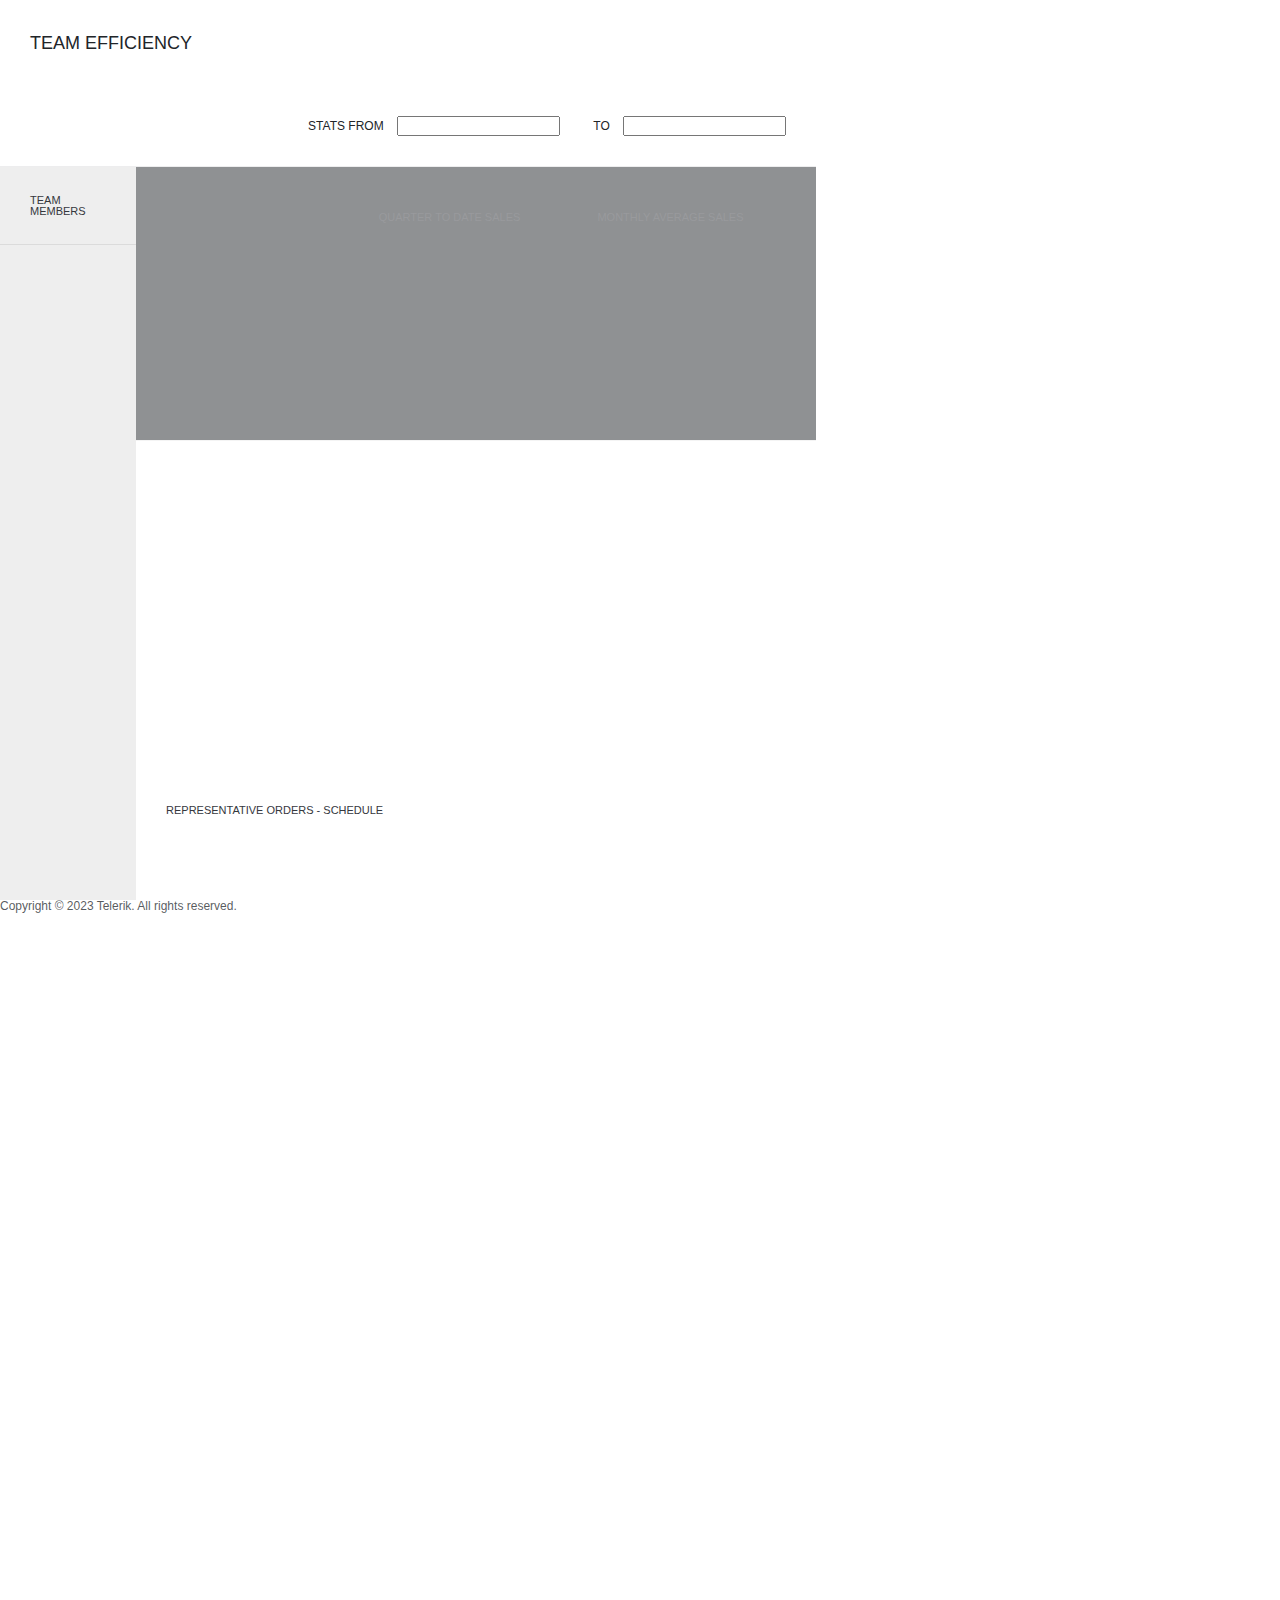
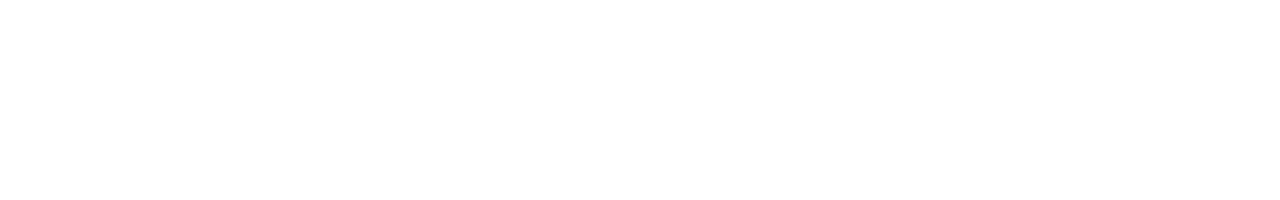
<file: frontend/src/main/resources/static/index.html>
<!DOCTYPE html>
<html>

<head>
    <title>Home Page - My Kendo UI Application</title>
    <meta name="viewport" content="width=device-width, initial-scale=1">

    <link href="https://cdn.jsdelivr.net/npm/bootstrap@5.0.2/dist/css/bootstrap.min.css" rel="stylesheet" />
    <link href="styles/site.css" rel="stylesheet" type="text/css" />
    <link rel="stylesheet" href="https://kendo.cdn.telerik.com/themes/6.6.0/default/default-main.css">

  <script src="https://code.jquery.com/jquery-3.4.1.min.js"></script>
  <script src="https://kendo.cdn.telerik.com/2023.2.718/js/kendo.all.min.js"></script>
</head>

<body>
    <div class="container-fluid">
        <!--open container-->
        <div class="row row-offcanvas row-offcanvas-left">
            <div id="main-section" class="col-xs-12 column">
                <div id="main-section-header" class="row">
                    <h2 id="team-efficiency" class="col-xs-3">Team efficiency</h2>
                    <div id="dateFilter" class="col-xs-9">
                        <div class="period-wrapper">
                            <label for="StartDate" class="select-period">Stats from</label>
                            <input id="start-date" />
                            <span class="k-invalid-msg" data-for="StartDate"></span>
                        </div>
                        <div class="period-wrapper">
                            <label for="EndDate" class="select-period">To</label>
                            <input id="end-date" />
                            <span class="k-invalid-msg" data-for="EndDate"></span>
                        </div>
                    </div>
                    <div style="clear:both;"></div>
                </div>

                <div class="main-section-content row">

                    <div id="employee-list" class="col col-2 col-xs-2">
                        <h3>TEAM MEMBERS</h3>
                        <div id="employees-list"></div>
                    </div>
                    <div id="employee-details-wrapper" class="col col-xs-10">
                        <div id="employee-details" class="row">
                            <div id="employee-about" class="col-xs-12 placeholder">
                                <div class="row">
                                    <div id="employeeBio" class="col-xs-12 col-sm-4">
                                    </div>
                                    <div class="col-xs-12 col-sm-4">
                                        <h3>Quarter to date sales</h3>
                                        <span id="employee-quarter-sales-label"></span>
                                        <div class="sparkline-container">
                                            <div id="employee-quarter-sales" style="height:30px"></div>
                                        </div>
                                    </div>
                                    <div class="col-xs-12 col-sm-4">
                                        <h3>Monthly Average Sales</h3>
                                        <span id="employee-average-sales-label"></span>
                                        <div class="sparkline-container">
                                            <div id="employee-average-sales" style="height:30px"></div>
                                        </div>
                                    </div>
                                </div>
                            </div>
                            <div id="employeeStats" class="col-xs-12">
                                <div id="team-sales" style="height:200px"></div>
                            </div>
                            <div id="employeeSchedule" class="col-xs-12">
                                <h3>Representative orders - schedule</h3>
                                <div id="employee-sales"></div>
                            </div>
                        </div>
                    </div>
                </div>
            </div>
            <!--close main column-->
        </div>
        <!--close row-->
        <div class="container-fluid">
            <p class="text-muted">Copyright © 2023 Telerik. All rights reserved.</p>
        </div>
    </div>
    <!--close container-->


    <script>
        $(document).ready(function() {

            var employeeAndTeamSales = [];
            var employeeAverageSales = [];
            var employeeQuarterSales = [];

            $.when($.ajax({
                url: "./content/employee-and-team-sales.json",
                crossDomain: true,
                dataType: "jsonp",
                jsonp: false,
                jsonpCallback: "callback_ets",
                success: function(data) {
                    employeeAndTeamSales = data;
                }
            }),
             $.ajax({
                url: "./content/employee-average-sales.json",
                crossDomain: true,
                dataType: "jsonp",
                jsonp: false,
                jsonpCallback: "callback_eas",
                success: function(data) {
                    employeeAverageSales = data;
                }
            }),
            $.ajax({
                url: "./content/employee-quarter-sales.json",
                crossDomain: true,
                dataType: "jsonp",
                jsonp: false,
                jsonpCallback: "callback_eqs",
                success: function(data) {
                    employeeQuarterSales = data;
                }
            })).then(function(){
              initWidgets();
            })



            $("[data-toggle=offcanvas]").click(function() {
                $(".row-offcanvas").toggleClass("active");
            });

            function initWidgets(){
              $("#start-date").kendoDatePicker({
                  value: new Date(1996, 0, 1),
                  change: onCriteriaChange
              })

              $("#end-date").kendoDatePicker({
                  value: new Date(1998, 7, 1),
                  change: onCriteriaChange
              })

              $("#employees-list").kendoListView({
                  template: $('#employeeItemTemplate').html(),
                  dataSource: {
                      transport: {
                          read: {
                              url: './content/employees-list.json',
                              crossDomain: true,
                              dataType: "jsonp",
                              jsonp: false,
                              jsonpCallback: "callback_el"
                          }
                      },
                      pageSize: 9
                  },
                  selectable: "single",
                  dataBound: onListDataBound,
                  change: onCriteriaChange
              })

              $("#employee-quarter-sales").kendoChart({
                  theme: "metro",
                  autoBind: false,
                  tooltip: false,
                  dataBound: onQuarterSalesDataBound,
                  dataSource: {
                      transport: {
                          read: function(options){
                              var result = $.grep(employeeQuarterSales, function(e){
                                  return e.EmployeeID == options.data.EmployeeID;
                              })[0];
                              options.success(result.Sales)
                          }
                      }
                  },
                  series: [{
                      type: "bullet",
                      currentField: "Current",
                      targetField: "Target"

                  }],
                  legend: {
                      visible: false
                  },
                  categoryAxis: {
                      labels: {
                          visible: false
                      },
                      majorGridLines: {
                          visible: false
                      }
                  },
                  valueAxis: {
                      type: "numeric",
                      labels: {
                          visible: false
                      },
                      majorTicks: {
                          visible: false
                      },
                      majorGridLines: {
                          visible: false
                      }
                  }

              })

              $("#employee-average-sales").kendoChart({
                  theme: "metro",
                  autoBind: false,
                  dataBound: onAverageSalesDataBound,
                  dataSource: {
                      transport: {
                          read: function(options){
                              var result = $.grep(employeeAverageSales, function(e){
                                  return e.EmployeeID == options.data.EmployeeID;
                              });
                              options.success(result);
                          }
                      },
                      aggregate: [{
                          field: "EmployeeSales",
                          aggregate: "average"
                      }]
                  },
                  series: [{
                      type: "line",
                      field: "EmployeeSales",
                      width: 1.5,
                      markers: {
                          visible: false
                      }
                  }],
                  categoryAxis: {
                      type: "date",
                      field: "Date",
                      visible: false,
                      majorGridLines: {
                          visible: false
                      },
                      majorTicks: {
                          visible: false
                      }
                  },
                  legend: {
                      visible: false
                  },
                  valueAxis: {
                      type: "numeric",
                      visible: false,
                      labels: {
                          visible: false
                      },
                      majorGridLines: {
                          visible: false
                      },
                      majorTicks: {
                          visible: false
                      }
                  }
              });

              $("#team-sales").kendoChart({
                  theme: "metro",
                  title: {
                      text: "REPRESENTATIVE SALES VS. TOTAL SALES",
                      align: "left",
                      font: "11px",
                      color: "#35373d"
                  },
                  autoBind: false,
                  dataSource: {
                      transport : {
                          read: function(options){
                              var result;
                              var startDate = options.data.startDate;
                              var endDate = options.data.endDate;
                              var employee = $.grep(employeeAndTeamSales, function(e){
                                  return e.EmployeeID == options.data.EmployeeID;
                              })[0];
                              options.success(employee.Sales);
                          }
                      }
                  },
                  legend: {
                      position: "bottom"
                  },
                  series: [{
                      field: "EmployeeSales",
                      categoryField: "Date",
                      name: "Employee Sales",
                      aggregate: "sum"
                  },{
                      field: "TotalSales",
                      categoryField: "Date",
                      name: "Team Sales",
                      aggregate: "sum"
                  }],
                  categoryAxis: {
                      type: "date",
                      baseUnit: "months",
                      majorGridLines:{
                          visible: false
                      }
                  },
                  valueAxis: {
                      labels: {
                          format: "{0:c2}",
                          visible: false
                      },
                      majorUnit: 25000,
                      line: {
                          visible: false
                      },
                      majorGridLines: {
                          visible : false
                      }
                  },
                  tooltip: {
                      visible: true,
                      format: "{0:c2}"
                  }
              })

              $("#employee-sales").kendoScheduler({
                  autoBind:false,
                  date: new Date("1996, 7, 1"),
                  views: ["month"],
                  editable:false,
                  timezone: "Etc/UTC",
                  dataSource:{
                      transport:{
                          read: {
                              url: "./content/employee-sales.json",
                              crossDomain: true,
                              dataType: "jsonp",
                              jsonp: false,
                              jsonpCallback: "callback_es"
                          }
                      },
                          schema: {
                             model: {
                                  fields: {
                                      SaleID: {
                                          type :  "number"
                                      },
                                      title: {
                                          from : "Title",
                                          type :  "string"
                                      },
                                      description: {
                                          from : "Description",
                                          type :  "string"
                                      },
                                      start: {
                                          from : "Start",
                                          type :  "date"
                                      },
                                      startTimezone: {
                                          from : "StartTimezone",
                                          type :  "string"
                                      },
                                      end: {
                                          from : "End",
                                          type :  "date"
                                      },
                                      endTimezone: {
                                          from : "EndTimezone",
                                          type :  "string"
                                      },
                                      recurrenceRule: {
                                          from : "RecurrenceRule",
                                          type :  "string"
                                      },
                                      RecurrenceID: {
                                          type :  "number",
                                          defaultValue: null
                                      },
                                      recurrenceException: {
                                          from : "RecurrenceException",
                                          type :  "string"
                                      },
                                      isAllDay: {
                                          from : "IsAllDay",
                                          type :  "boolean"
                                      },
                                      EmployeeID: {
                                          type :  "number",
                                          defaultValue: null
                                      }
                                  }
                              }
                          }
                  },
                  resources: [{
                      field: "EmployeeID",
                      title: "Employee",
                      dataTextField: "EmployeeName",
                      dataValueField: "EmployeeID",
                      dataSource: {
                          transport: {
                              read: {
                                  url : "./content/employees-list-sales.json",
                                  crossDomain: true,
                                  dataType: "jsonp",
                                  jsonp: false,
                                  jsonpCallback: "callback_els"
                              }
                          }
                      }
                  }]
              })

              $('#employeeBio').kendoTooltip({
                  filter: "a",
                  content: function(e){
                      return e.target.find("span").text();
                  }
              })
            }

        function onListDataBound(e) {
            this.select($(".employee:first"));
        }

        function onCriteriaChange() {
            var employeeList = $("#employees-list").data("kendoListView"),
                employee = employeeList.dataSource.getByUid(employeeList.select().attr("data-uid")),
                employeeQuarterSales = $("#employee-quarter-sales").data("kendoChart"),
                employeeAverageSales = $("#employee-average-sales").data("kendoChart"),
                teamSales = $("#team-sales").data("kendoChart"),
                employeeSales = $("#employee-sales").data("kendoScheduler"),
                startDate = $("#start-date").data("kendoDatePicker"),
                endDate = $("#end-date").data("kendoDatePicker"),
                filter = {
                    EmployeeID: employee.EmployeeID,
                    startDate: kendo.format("{0:MM/dd/yyyy hh:mm:ss}", startDate.value()),
                    endDate: kendo.format("{0:MM/dd/yyyy hh:mm:ss}", endDate.value())
                },
                template = kendo.template($("#employeeBioTemplate").html());

            $("#employeeBio").html(template(employee));

            employeeSales.dataSource.filter({
                field: "EmployeeID",
                operator: "eq",
                value: employee.EmployeeID
            });

            teamSales.dataSource.read(filter);
            employeeQuarterSales.dataSource.read(filter);
            employeeAverageSales.dataSource.read(filter);
        }

        function onQuarterSalesDataBound(e) {
            var data = this.dataSource.at(0);
            $("#employee-quarter-sales-label").text(kendo.toString(data.Current, "c2"));
        }

        function onAverageSalesDataBound(e) {
            var data = this.dataSource.aggregates()
            if (data.EmployeeSales) {
                $("#employee-average-sales-label").text(kendo.toString(data.EmployeeSales.average, "c2"));
            } else {
                $("#employee-average-sales-label").text(kendo.toString(0, "c2"));
            }
        }
      });
    </script>
     <script type="text/x-kendo-tmpl" id="employeeItemTemplate">
        <div class="employee">
            <div class="employee-wrapper">
                <img alt="Kendo UI for jQuery ListView #: FirstName# #:LastName#" src="./content/employees/#:EmployeeID#-t.png" class="img-responsive employee-list-image"/>
                    <dl class="employee-list-details">
                        <dt class="name">#:FirstName# #:LastName# </dt>
                        <dd class="title">#:Title# </dd>
                   </dl>
               </div>
            </div>
    </script>
    <script type="text/x-kendo-tmpl" id="employeeBioTemplate">
        <div>
            <h3>ABOUT</h3>
            <img alt="Kendo UI for jQuery ListView #: FirstName# #:LastName#" src="./content/employees/#:EmployeeID#.png" class="img-responsive employee-details-image" />
            <dl class="employee-bio-details">
                <dt class="name">#:FirstName# #:LastName#</dt>
                    <dd class="title">#:Title#</dd>
                    <dd class="phone"><span class="icon icon-mobile"></span>#:HomePhone#</dd>
                    <dd><a href='\\#' class='bioTooltip'> >>FULL BIO <span style='display:none;'>#:Notes#</span></a></dd>
           </dl>
        </div>
    </script>

</body>

</html>
</file>
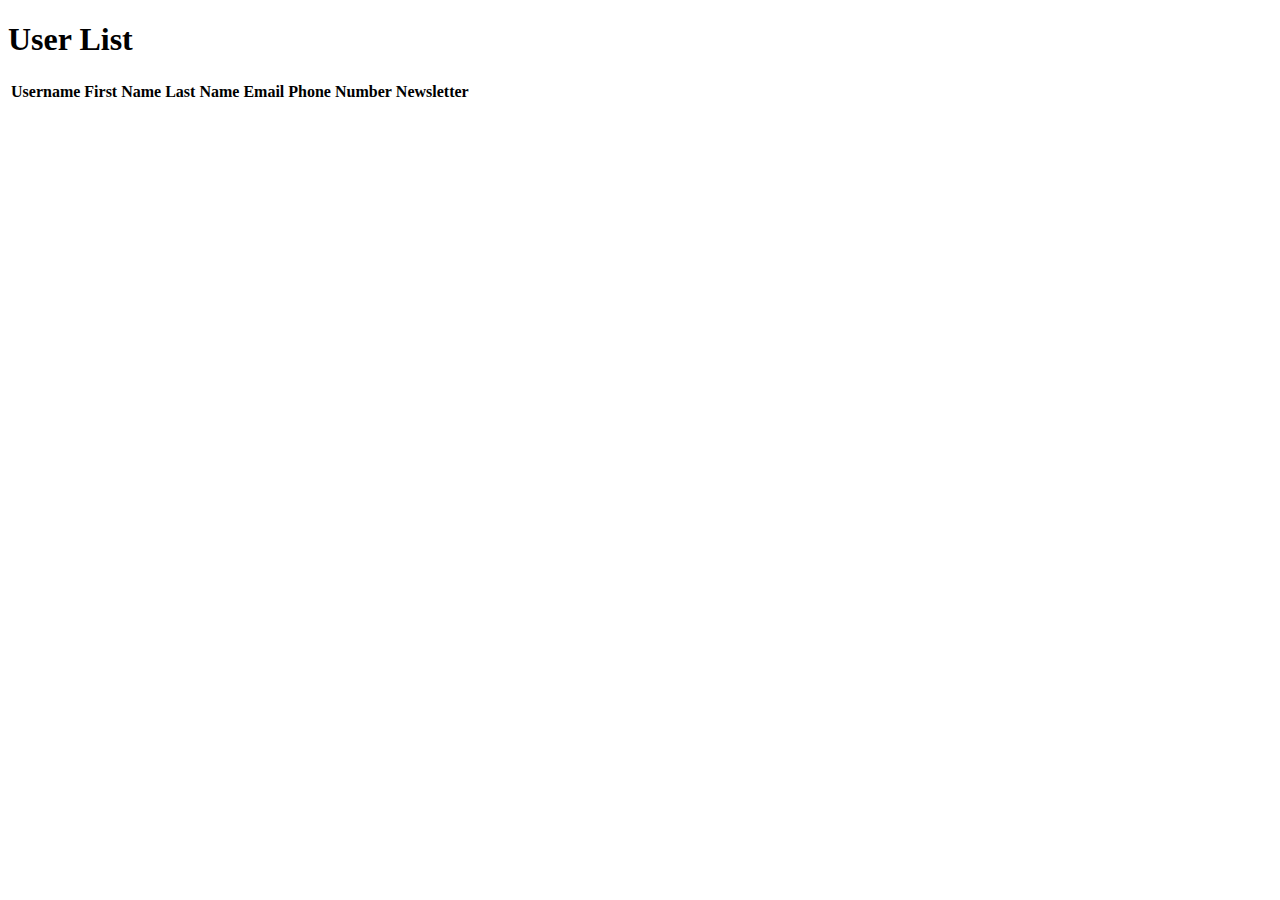
<file: frontend/src/main/resources/templates/users-list.html>
<!DOCTYPE html>
<html>
<head>
    <title>User List</title>
</head>
<body>
    <h1>User List</h1>
    <table>
        <thead>
            <tr>
                <th>Username</th>
                <th>First Name</th>
                <th>Last Name</th>
                <th>Email</th>
                <th>Phone Number</th>
                <th>Newsletter</th>
            </tr>
        </thead>
        <tbody>
            <tr th:each="user : ${users}">
                <td th:text="${product.id}"></td>
                <td th:text="${product.name}"></td>
                <td th:text="${product.price}"></td>
            </tr>
        </tbody>
    </table>
</body>
</html>
</file>
<file: frontend/src/main/resources/static/styles/site.css>
html, body, div, span, iframe,
h1, h2, h3, h4, h5, h6, p, a, img, dl, dt, dd, ol, ul, li,
table, tfoot, thead, tr, th, td,
article, aside, canvas, details, footer, header, section {
  margin: 0;
  padding: 0;
  border: 0;
  font-size: 100%;
  font: inherit;
}

/* HTML5 display-role reset for older browsers */
body {
  line-height: 1;
  font-size: 12px;
}

ol, ul {
  list-style: none;
}

html, body {
height: 100%;
font-family: 'Open Sans',arial,sans-serif;
}

html,
body,
.container-fluid,
.row,
.column{
  height: 100%;
}

/* font */
@font-face {
    font-family: 'icomoon';
    src:url('fonts/icomoon.eot?c8m22a');
    src:url('fonts/icomoon.eot?#iefixc8m22a') format('embedded-opentype'),
        url('fonts/icomoon.woff?c8m22a') format('woff'),
        url('fonts/icomoon.ttf?c8m22a') format('truetype'),
        url('fonts/icomoon.svg?c8m22a#icomoon') format('svg');
    font-weight: normal;
    font-style: normal;
}

[class^="icon-"], [class*=" icon-"] {
    font-family: 'icomoon';
    speak: none;
    font-style: normal;
    font-weight: normal;
    font-variant: normal;
    text-transform: none;
    line-height: 1;

    /* Better Font Rendering =========== */
    -webkit-font-smoothing: antialiased;
    -moz-osx-font-smoothing: grayscale;
}

.icon-info:before {
    content: "\e600";
}
.icon-faves:before {
    content: "\e601";
}
.icon-star-empty:before {
    content: "\e602";
}
.icon-chart-column:before {
    content: "\e603";
}
.icon-mobile:before {
    content: "\e604";
}

.icon {
    margin-right: 0.917em;
}

/* Bootstrap overrides*/
.row,
.container-fluid {
   padding: 0;
   margin: 0;
}

.column{
  padding-left: 0;
  padding-right: 0;
}

/* Nav section */
#nav-section{
  background-color: #35373d;
  width: 220px;
  float: left;
  height: 100%;
}

#nav-section li {
    border-bottom: 1px solid #4a4b51;
    white-space:nowrap;
    font-size: 11px;
    line-height: 11px;
}

#nav-section li a {
    color: #b8bbc2;
    text-transform: uppercase;
    text-decoration: none;
    margin-left: 1em;
    font-size: 12px;
    padding: 3em 1.2em;
}

#nav-section li:hover {
    background-color: #212329;
}

#nav-section li.active {
    background-color: #0d1016;
}

.nav > li > a:hover,
.nav > li > a:focus {
    background: none;
}

#dash-logo {
    color: #fff;
    background-color: #1996e4;
    text-align: center;
}

#sidebar-nav{
  padding: 0;
}

#rights {
    color: #848690;
    font-size: 10px;
    position: absolute;
    bottom: 10px;
    left: 15px;
}

/* Toggle button */
#toggle-button {
    margin-top: 27px;
    border: none;
}

#toggle-button:hover,
#toggle-button:focus {
    background-color: transparent;
}

#toggle-button .icon-bar {
    background-color: #fff;
}

/* Main section */
#main-section {
    float: none;
    width: auto;
    overflow: hidden;
    height: 100%;
    background-color: #eee;
}

#employee-list {
    height: 100%;
}

#dash-logo,
#main-section-header > h2{
    font-size: 18px;
    text-transform: uppercase;
    line-height: 26px;
    padding-top: 30px;
    padding-bottom: 30px;
}

#main-section-header > h2 {
    padding-left: 1.667em;
    white-space: nowrap;
}

#main-section-header {
    height: auto;
    border-bottom: 1px solid #ededee;
    -moz-box-shadow: 1px 0 4px #ededee;
    -webkit-box-shadow: 1px 0 4px #ededee;
    box-shadow: 1px 0 4px #ededee;
    background-color: #fff;
}

/* team efficiency */
#dateFilter {
    padding: 30px;
    text-align: right;
}

#employee-list,
#employee-details-wrapper {
    padding: 0;
}

#employee-details-wrapper {
    height: 100%;
    overflow-y: auto;
    background-color: #fff;
}

#employee-details {
    overflow-y: auto;
    overflow-x: hidden;
}

#employee-list,
#EmployeesList {
    background-color: #eee;
}

#employee-list h3 {
    padding: 2.5em 2.727em;
    font-size: 11px;
    color: #35373d;
    border-bottom: 1px solid #dbdbdb;
}

.employee-wrapper {
    border-top: 1px solid #f3f3f3;
    border-bottom: 1px solid #dbdbdb;
    padding: 1.25em 0;
    margin-left: 2.5em;
}

.employee.k-state-selected {
    background-color: #6abd2d;
}

.employee.k-state-selected .employee-wrapper{
    border-top: 1px solid #6abd2d;
    border-bottom: 1px solid #6abd2d;
}

#EmployeesList {
    border: none;
    overflow: auto;
    height: 100%;
    height: calc(100% - 154px);
}

#employee-details-wrapper {
    border: none;
    overflow: auto;
    height: 100%;
    height: calc(100% - 86px);
}

.name {
    font-size: 14px;
    color: #35373d;
}

.title {
    font-size: 9px;
    line-height: 9px;
    color: #8a8b8f;
    text-transform: uppercase;
    display: inline-block;
}

.phone {
    font-size: 10px;
    line-height: 10px;
    color: #35373d;
}

.k-state-selected .name,
.k-state-selected .title {
    color: #fff;
}

.bioTooltip {
    font-size: 9px;
    line-height: 9px;
}

#employee-quarter-sales-label,
#employee-average-sales-label {
    font-size: 36px;
    display: inline-block;
    margin: 0 auto 10px;
}

.employee-list-image,
.employee-details-image,
.employee-list-details,
.employee-bio-details {
    display: inline-block;
}

.employee-list-image {
    border-radius: 30px;
    margin-right: 5px;
    max-width: 60px;
    width: 100%;
}

.employee-details-image {
    border-radius: 45px;
    border: 2px solid #737374;
    margin-right: 20px;
}

#employee-about {
    border-bottom: 1px solid #eaeaeb;
}

#employee-about .row {
    padding: 30px 0;
}

#employee-about h3,
#employeeSchedule h3,
.section-header{
    font-size: 11px;
    color: #35373d;
    text-transform: uppercase;
    padding-bottom: 1.091em;
    padding: 15px 0;
}

#employeeSchedule {
    padding-left: 30px;
    padding-bottom: 20px;
    background-color: #fff;
}

.placeholder {
    margin-bottom: 20px;
}

.employee-list-details,
.employee-bio-details {
    vertical-align: middle;
}

.employee-bio-details dt{
    font-size: 18px;
    line-height: 18px;
    margin: 4px auto;
}

.employee-bio-details dd {
    margin: 4px auto;
}

.period-wrapper {
    display: inline-block;
}

.select-period {
    margin-right: 0.833em;
    margin-left: 2.500em;
    text-transform: uppercase;
    font-weight: normal;
}

/* Kendo widgets */
.k-sparkline {
    display: inline-block;
    width: 100%;
}

.k-tooltip {
    width: 200px;
}

/* Regional sales */
#statsContainer {
    background-color: #fff;
}

#regional-sales {
    border: none;
    overflow-y: auto;
    height: calc(100% - 86px);
}

#regional-sales .row {
    height: auto;
}

#map-wrapper {
    background-color: #eeeeee;
}

#map-details span {
   line-height: 13px;
}

#countryCustomers {
    font-size: 11px;
}

#topProductsContainer {

    padding: 15px;
}

#topProductsContainer h3{
    padding-left: 15px;
}

/* Products & Orders*/
#products-orders-main-content {
    border: none;
    overflow: auto;
    height: 100%;
    height: calc(100% - 86px);
    color: #464648;
    font-size: 11px;
}

#products-orders-main-content .k-tooltip {
    width: 140px;
}

#products-orders-main-content .k-tooltip th{
    text-align: left;
}

#products-orders-main-content .k-tooltip td{
    border: 0;
}

.product-details{
    display: inline-block;
    height: 100%;
}

.product-name-cat,
.product-details-wrapper {
    display: inline-block;
    vertical-align: middle;
}

.product-details-wrapper {
    color: #0d1016;
    width: 100%;

}

.product-details-image {
    border-radius: 55px;
    border: 1px solid #eaeaeb;
    margin-right: 1.667em;
}

.product-name {
    font-size: 14px;
}

.product-category {
    font-size: 9px;
    color: #8a8b8f;
    text-transform: uppercase;
}

.product-details {
    padding: 0;
    text-transform: uppercase;
    display: inline-block;
}

.product-details .k-sparkline {
    width: 80%;
    height: 50px;
}

.product-details span {
    font-size: 36px;
    display: inline-block;
    vertical-align: middle;
    line-height: normal;
}

.product-details-wrapper h5 {
    font-size: 11px;
    vertical-align: middle;
    top: 20%;
    position: relative;
    margin-bottom: 20px;
}

.stats-graph {
    padding: 15px 30px 30px;
}

#market-share-label,
#revenue-label,
#orders-label,
#customers-label,
#countryName {
    font-size: 36px;
    text-transform: uppercase;
}

.k-detail-cell .k-tabstrip .k-content {
    padding: 0.2em;
}

.shipping-details ul
{
    list-style:none;
    font-style:italic;
    margin: 15px;
    padding: 0;
}

.shipping-details ul li
{
    margin: 0;
    line-height: 1.7em;
}

.shipping-details label
{
    display:inline-block;
    width:90px;
    padding-right: 10px;
    text-align: right;
    font-style:normal;
    font-weight:bold;
}

/* About */
#map-wrapper {
    padding: 15px;
}

#map {
    height: 350px;
    outline: 0;
}

#about {
    font-size: 15px;
    line-height: 24px;
}

#about > div {
    padding: 90px 60px;
}

#about p {
    padding-bottom: 1em;
    max-width: 960px;
}

#about ul {
    list-style: disc;
    color: #428bca;
}

.section-title {
    font-size: 36px;
    color: #35373d;
    padding-bottom: 1em;
}

.section-sub-title {
    font-weight: bold;
    padding-top: 1em;
    padding-bottom: .5em;
}

.section-white {
    background-color: #fff;
}

.download-btn {
    color: #fff;
    background-color: #ee5315;
    border: 1px solid #ee5315;
    background-clip: padding-box;
    position: relative;
    display: inline-block;
    padding: 0.667em 2.000em;
    line-height: 0.933em;
    transition-property: background-color, color;
    transition-duration: 0.2s;
    transition-timing-function: ease;
    border-radius: 2px;
    -webkit-appearance: none;
    font-size: 22px;
    font-weight: normal;
    text-align: center;
    margin: 1em 0 0;
}

.download-btn:hover {
    background-color: #c2410e;
    border-color: #c2410e;
    cursor: pointer;
    text-decoration: none;
    color: #fff;
}

.download-btn span {
    display: block;
    font-size: 10px;
    margin-bottom: -3px;
}

/*max-width: 768px -> .col-xs- */
@media screen and (max-width: 768px) {
    .column {
        height: auto;
    }

    .row-offcanvas {
        position: relative;
        -webkit-transition: all 0.25s ease-out;
        -moz-transition: all 0.25s ease-out;
        transition: all 0.25s ease-out;
    }

    .row-offcanvas-left .sidebar-offcanvas {
        left: -50%;
    }

    .row-offcanvas-left.active {
        left: 50%;
    }

    #main-section-header {
        font-size: 8px;
    }

    .employee-list-details .title,
    .employee-list-details .name {
        display: none;
    }

    .employee-list-image {
        display: inline-block;
    }

    .employee-wrapper {
        margin: auto;
        text-align: center;
    }

    #nav-section {
        width: 100%;
        height: auto;
    }

    #main-section {
        width: 100%;
        overflow: hidden;
    }

    #main-section-header > h2,
    #dateFilter {
        display: block;
        width: 100%;
        text-align: center;
    }

    #main-section-header > h2 {
        padding-bottom: 15px;
    }

    #dateFilter {
        padding-top: 15px;
    }

    #employee-list h3 {
        display: none;
    }

    #rights {
        display: none;
    }
}

@media screen and (max-width: 380px) {
    .select-period {
        display: none;
    }

    .period-wrapper {
        margin: 5px auto;
    }
}

@media screen and (min-width: 381px) and (max-width: 396px) {
    .select-period {
        display: none;
    }
}

/* custom */
@media screen and (min-width: 525px) and (max-width: 557px) {
    #employee-list h3 {
        font-size: 8px;
    }
}

@media screen and (min-width: 558px) and (max-width: 632px) {
    .select-period {
        margin: 0;
    }
}
/* End - custom */

/*min-width: 768px -> .col-sm- */
@media screen and (min-width: 768px) and (max-width:992px)  {
    #employee-quarter-sales-label,
    #employee-average-sales-label {
        font-size: 24px;
    }

    .select-period {
        margin: 0;
    }
}

@media screen and (min-width: 768px) and (max-width:1204px) {

}

/* Custom */
@media screen and (min-width: 768px) and (max-width: 831px) {
     #main-section-header h2 {
        font-size: 12px
    }

    .period-wrapper {
        font-size: 10px;
    }
}

@media screen and (min-width: 768px) and (max-width: 863px) {
   #main-section-header h2 {
       padding-right: 0;
       font-size: 12px;
    }
}

@media screen and (max-width:960px)  {
    #market-share-label,
    #revenue-label,
    #orders-label,
    #customers-label,
    #countryName {
        font-size: 24px;
    }
}

@media screen and (min-width: 863px) and (max-width:1040px)  {
    #main-section-header h2 {
        font-size: 14px;
    }
}

@media screen and (max-width: 505px) {
     #market-share-label,
     #revenue-label,
     #orders-label,
     #customers-label,
     #countryName {
        font-size: 14px;
    }
}

@media screen and (max-width: 1096px) {
    .employee-list-details .title,
    .employee-list-details .name {
        display: none;
    }

    .employee-list-image {
        display: inline-block;
    }

    #team-efficiency {
        font-size: 14px;
    }

    #employee-list h3,
   .employee-wrapper {
       margin: auto;
       text-align: center;
    }
}

@media screen and (max-width: 1160px){
    .product-details span {
        font-size: 24px;
    }
    .product-details-wrapper h5 {
        top: 0;
    }
    .product-name-cat {
        display: none;
    }
}

@media screen and (max-width: 1196px){
   .employee-details-image{
        display: none;
    }
}

@media screen and (min-width: 1092px) and (max-width: 1570px){
    .employee-list-image {
        display: none;
    }
}
/* End custom */

/* Empty charts overlays */
#topProductsContainer,
.sparkline-container {
  position: relative;
}

.overlay {
  width: 100%;
  height: 100%;
  position: absolute;
  top: 0;
  left: 0;
  opacity: .1;
  background: #fff;
  text-align: center;
}

.overlay div {
  position: relative;
  font-size: 34px;
  margin-top: -17px;
  top: 50%;
}

/* clear floats */
.employee:after,
.bio:after {
    content:"";
    clear:both;
    display: block;
}
</file>
